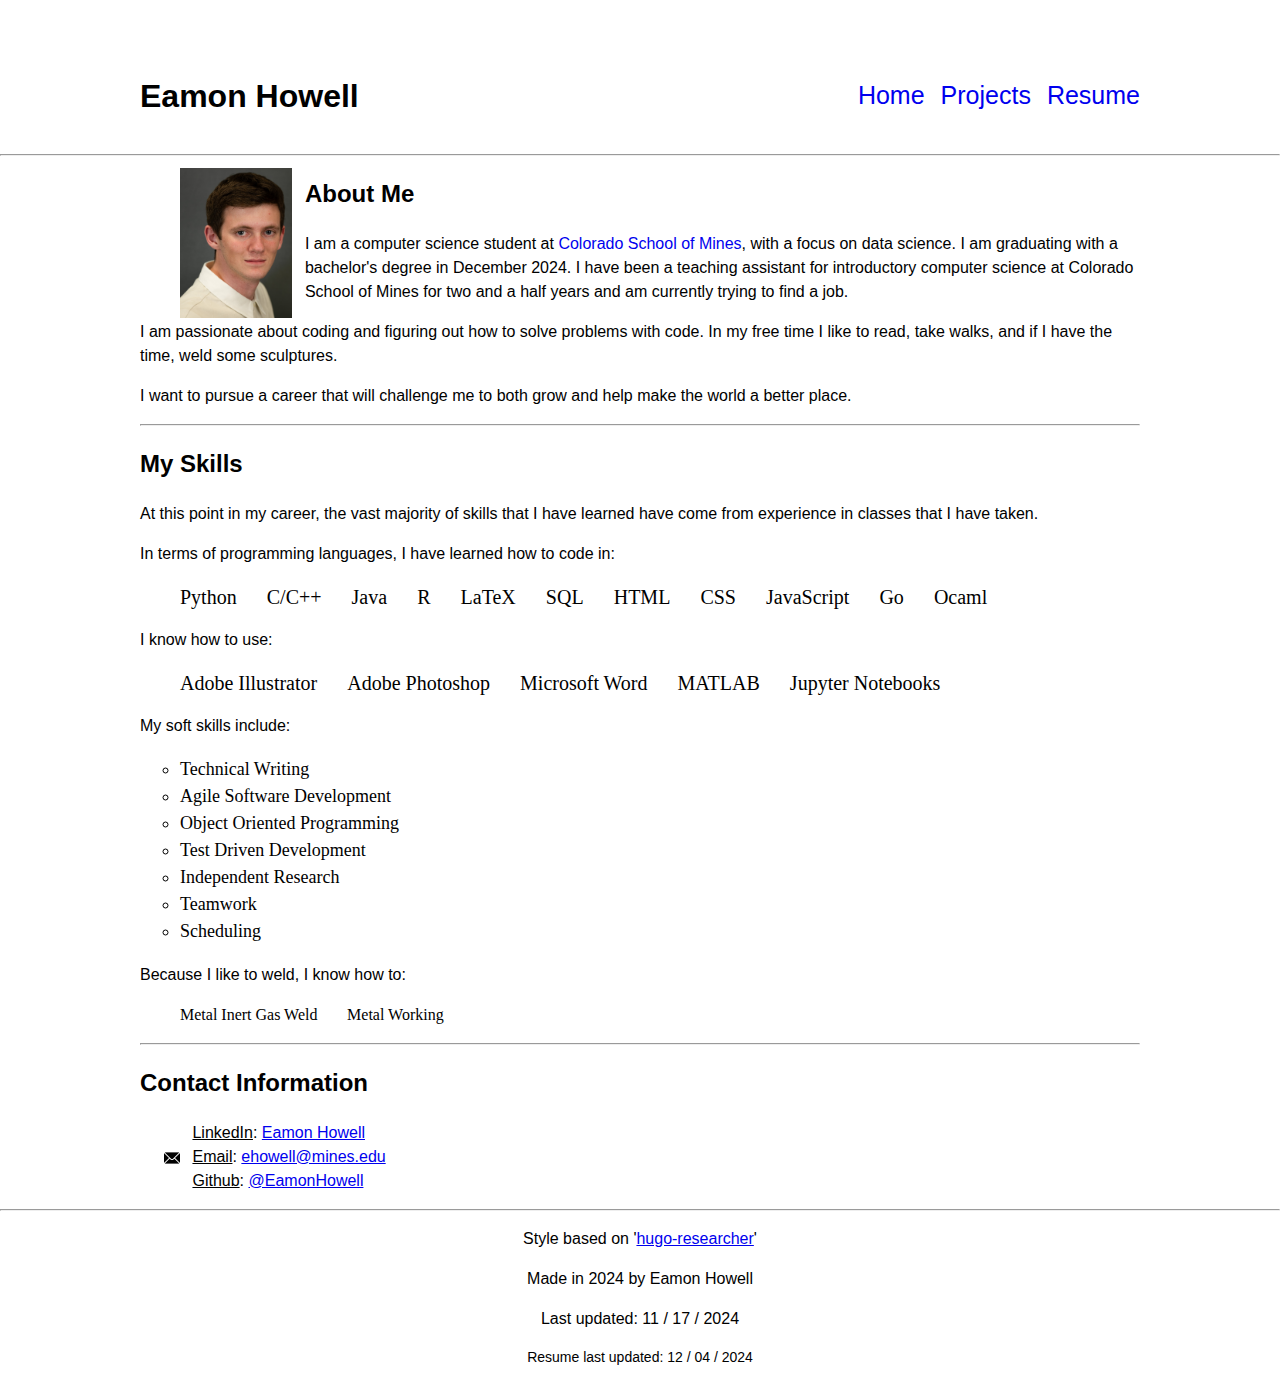
<file: index.html>
<!DOCTYPE html>
<html lang="en">
    <head>
        <title>
            Github Portfolio for Eamon Howell
        </title>
        <meta charset="UTF-8">
        <meta name="author" content="Eamon Howell">
        <meta name="description" content="Github portfolio for Eamon Howell">
        <link rel="stylesheet" href="/styles/headAndFoot.css">
        <link rel="stylesheet" href="/styles/body.css">
        <link rel="stylesheet" href="/styles/projects.css">
    </head>
    <body>
        <!-- Header information and Links -->
        <header id="header">
            <h2>Eamon Howell</h2>
            <nav class="links">
                <a href="/.">Home</a>
                <a href="/projects.html">Projects</a>
                <a href="#">Resume</a>
            </nav>
        </header>
        <hr>
        <div   class="content">
            <figure id="photo">
                <img src="/assets/headshot.jpg" alt="Eamon Howell; Photo credit: Mines Career center">
            </figure>
            <section class="aboutSection" id="about">
                <h2>About Me</h2>
                <p>
                    I am a computer science student at 
                    <a href="https://www.mines.edu/">Colorado School of Mines</a>,
                    with a focus on data science. 
                    I am graduating with a bachelor's degree in December 2024. I have been a teaching assistant for introductory computer science 
                    at Colorado School of Mines for two and a half years and am currently trying to find a job.
                </p>
                <p>
                    I am passionate about coding and figuring out how to solve problems with code. In my free time I like to read, 
                    take walks, and if I have the time, weld some sculptures.
                </p>
                <p>
                    I want to pursue a career that will challenge me to both grow and help make the world a better place.
                </p>
            </section>
            <hr>
            <section class="skillsSection" id="skills">
                <h2>My Skills</h2>
                <p>
                    At this point in my career, the vast majority of skills that I have learned have come from 
                    experience in classes that I have taken.
                </p>

                <p>
                    In terms of programming languages, I have learned how to code in:
                </p>
                <ul id="languages">
                    <li>Python</li>
                    <li>C/C++</li>
                    <li>Java</li>
                    <li>R</li>
                    <li>LaTeX</li> 
                    <li>SQL</li> 
                    <li>HTML</li>
                    <li>CSS</li>
                    <li>JavaScript</li> 
                    <li>Go</li>
                    <li>Ocaml</li>
                </ul>

                <p>
                    I know how to use:
                </p>
                <ul id="tools">
                    <li>Adobe Illustrator</li> 
                    <li>Adobe Photoshop</li>
                    <li>Microsoft Word</li>
                    <li>MATLAB</li>
                    <li>Jupyter Notebooks</li>
                </ul>

                <p>
                    My soft skills include:
                </p>
                <ul id="soft">
                    <li>Technical Writing</li>
                    <li>Agile Software Development</li>
                    <li>Object Oriented Programming</li> 
                    <li>Test Driven Development</li>
                    <li>Independent Research</li>
                    <li>Teamwork</li>
                    <li>Scheduling</li>
                </ul>

                <p>
                    Because I like to weld, I know how to:
                </p>
                <ul id="weld">
                    <li>
                        Metal Inert Gas Weld
                    </li>
                    <li>
                        Metal Working
                    </li>
                </ul>
            </section>
            <hr>
            <section class="contactInfo">
                <h2>Contact Information</h2>
                <ul id="contact">
                    <li id="linked">
                        <u>LinkedIn</u>:
                        <a href="https://www.linkedin.com/in/eamon-howell/" target="_blank">Eamon Howell</a>
                    </li>
                    <li id="email">
                        <u>Email</u>:
                        <a href="mailto:ehowell@mines.edu">ehowell@mines.edu</a>
                    </li>
                    <li id="git">
                        <u>Github</u>:
                        <a href="https://github.com/EamonHowell" target="_blank">@EamonHowell</a>
                    </li>
                </ul>
            </section>
        </div>
        <hr>
        <footer id="footer">
            <p>
                Style based on '<a href="https://github.com/ojroques/hugo-researcher" id="based">hugo-researcher</a>'
            </p>
            <p>
                Made in 2024 by Eamon Howell
            </p>
            <p>
                Last updated: 11 / 17 / 2024
            </p>
            <p id="resumeUp">
                Resume last updated: 12 / 04 / 2024
            </p>
        </footer>
    </body>

</html>
</file>
<file: styles/headAndFoot.css>
#header {
    margin-top: 5vh;
    display: flex;
    max-width: 1000px;
    position: relative;
    align-items: center;
    font-family: 'Trebuchet MS', 'Lucida Sans Unicode', 'Lucida Grande', 'Lucida Sans', Arial, sans-serif;
    margin-left: auto;
    margin-right: auto;
}

#header h2 {
    font-size: 2rem;
    margin-right: auto !important;
    margin-left: 0 !important;
}

#header nav {
    justify-content: center !important;
    flex-wrap: wrap !important;
    display: flex;
    padding-left: 0;
    margin-bottom: 0;
    list-style: none;
}

nav.links a {
    font-size: 25px;
    text-decoration: none;
}

nav.links a:not(:first-child) {
    margin-left: 1rem;
}

nav.links a:hover {
    color: red;
}

#footer {
    text-align: center;
    font-family: 'Trebuchet MS', 'Lucida Sans Unicode', 'Lucida Grande', 'Lucida Sans', Arial, sans-serif;
}

#footer #resumeUp {
    font-size: 14px;
}
</file>
<file: styles/body.css>
body {
    margin: 0;
    text-align: left;
    background-color: #fff;
    box-sizing: border-box;
    font-size: 1rem;
    font-weight: 400;
    line-height: 1.5;
}

figure#photo img {
    max-height: 150px;
    float: left;
    margin: -8px 0 0 0;
    margin-right: 1vw;
}

.content {
    max-width: 1000px;
    margin-right: auto;
    margin-left: auto;
    font-family: 'Trebuchet MS', 'Lucida Sans Unicode', 'Lucida Grande', 'Lucida Sans', Arial, sans-serif;
    font-size: 16px;
}


ul#languages li {
    display: inline;
    margin-right: 2vw;
    font-family: "berkley";
    font-size: 20px;
}

ul#tools li {
    display: inline-block;
    margin-right: 2vw;
    font-family: "berkley";
    font-size: 20px;
}

ul#soft {
    font-family: "berkley";
    font-size: 18px;
    list-style-type: circle;
}

ul#weld li{
    display: inline;
    margin-right: 2vw;
    font-family:"berkley";
}

ul#contact {
    line-height: 1.5;
    list-style: none;
}
li#linked::before {
    content: '';
    display: inline-block;
    height: 1em;
    width: 1em;
    background-image: url(https://cdn-icons-png.flaticon.com/512/174/174857.png);
    background-size: contain;
    margin: 0 0.5em -0.25em -1em;
}

li#email::before {
    content: '';
    display: inline-block;
    height: 1em;
    width: 1em;
    background-image: url(/assets/mail.png);
    background-size: contain;
    margin: 0 0.5em -0.25em -1em;
}

li#git::before {
    content: '';
    display: inline-block;
    height: 1em;
    width: 1em;
    background-image: url(https://cdn.cdnlogo.com/logos/g/55/github.svg);
    background-size: contain;
    margin: 0 0.5em -0.25em -1em;
}
</file>
<file: styles/projects.css>
nav#projectParts a {
    text-decoration: none;
}

nav#projectParts a:first-of-type {
    margin-right: 3vw;
}

nav#projectParts {
    text-align: center;
    scroll-behavior: smooth;
}

hr.between {
    border-bottom:2px dotted #ccc;
    border-top: 2px dotted #ccc;
}

section#project {
    max-width: 750px;
    margin-right: auto;
    margin-left: auto;
}

section#project h3 {
    text-align: center;
}


figure img {
    display:block;
    margin-left: auto;
    margin-right: auto;
    max-width: 500px;
}

section p a {
    text-decoration: none;
}

section#school h3 {
    text-align: center;
}

section#projNav {
    top: 180px;
    left: 20px;
    position: fixed;
    text-align: center;
    background-color: white;
}
</file>
